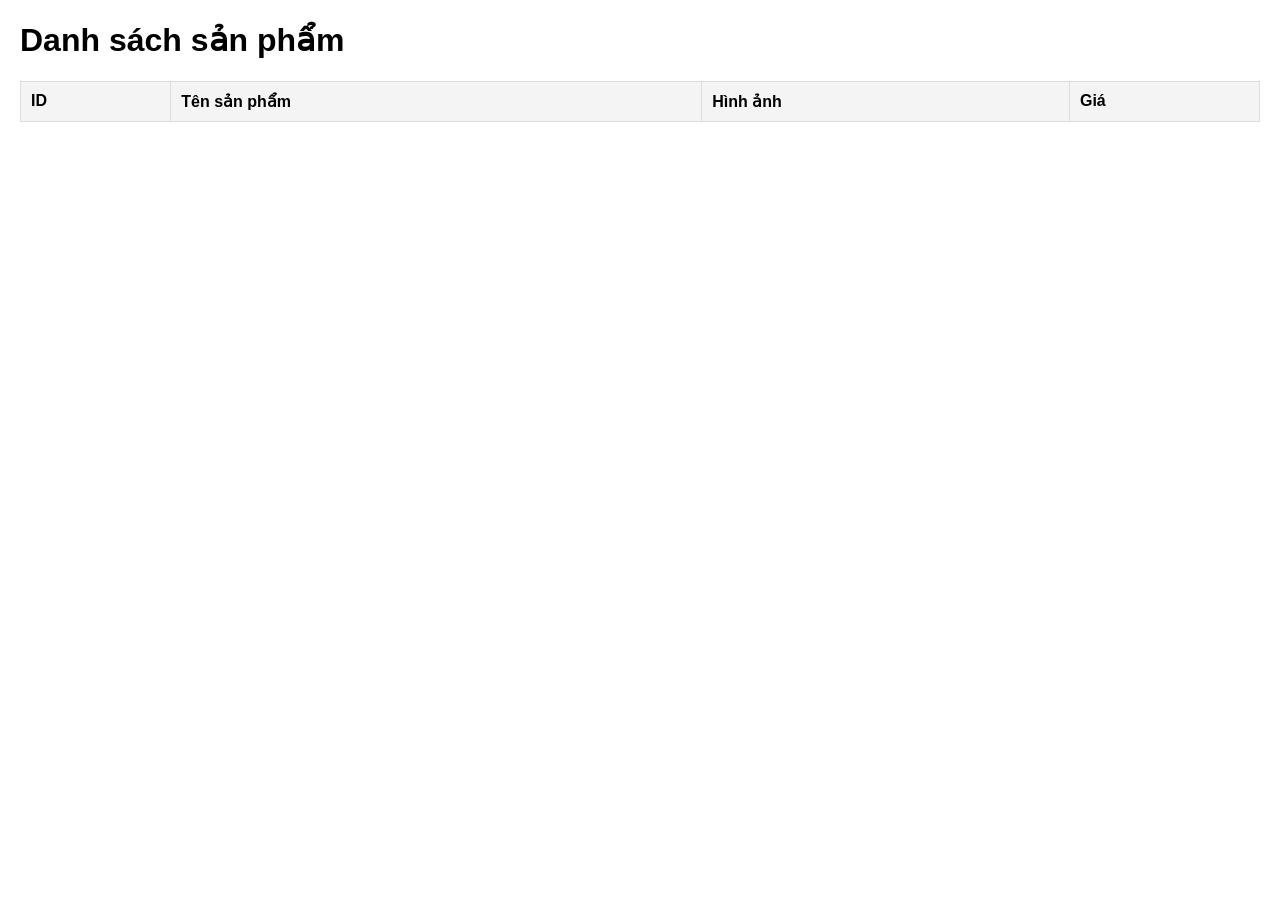
<file: index.html>
<!DOCTYPE html>
<html lang="en">
<head>
  <meta charset="UTF-8">
  <meta name="viewport" content="width=device-width, initial-scale=1.0">
  <title>Danh sách sản phẩm</title>
  <style>
    body {
      font-family: Arial, sans-serif;
      margin: 20px;
    }
    table {
      width: 100%;
      border-collapse: collapse;
      margin-top: 20px;
    }
    th, td {
      border: 1px solid #ddd;
      padding: 10px;
      text-align: left;
    }
    th {
      background-color: #f4f4f4;
    }
    tr:hover {
      background-color: #f9f9f9;
    }
    img {
      width: 50px;
      height: 50px;
      object-fit: cover;
    }
  </style>
</head>
<body>
  <h1>Danh sách sản phẩm</h1>
  <table id="product-table">
    <thead>
      <tr>
        <th>ID</th>
        <th>Tên sản phẩm</th>
        <th>Hình ảnh</th>
        <th>Giá</th>
      </tr>
    </thead>
    <tbody>
      <!-- Nội dung sẽ được thêm qua JavaScript -->
    </tbody>
  </table>

  <!-- Thêm thư viện jQuery -->
  <script src="https://code.jquery.com/jquery-3.6.0.min.js"></script>
  <script src="app.js"></script>
</body>
</html>
</file>
